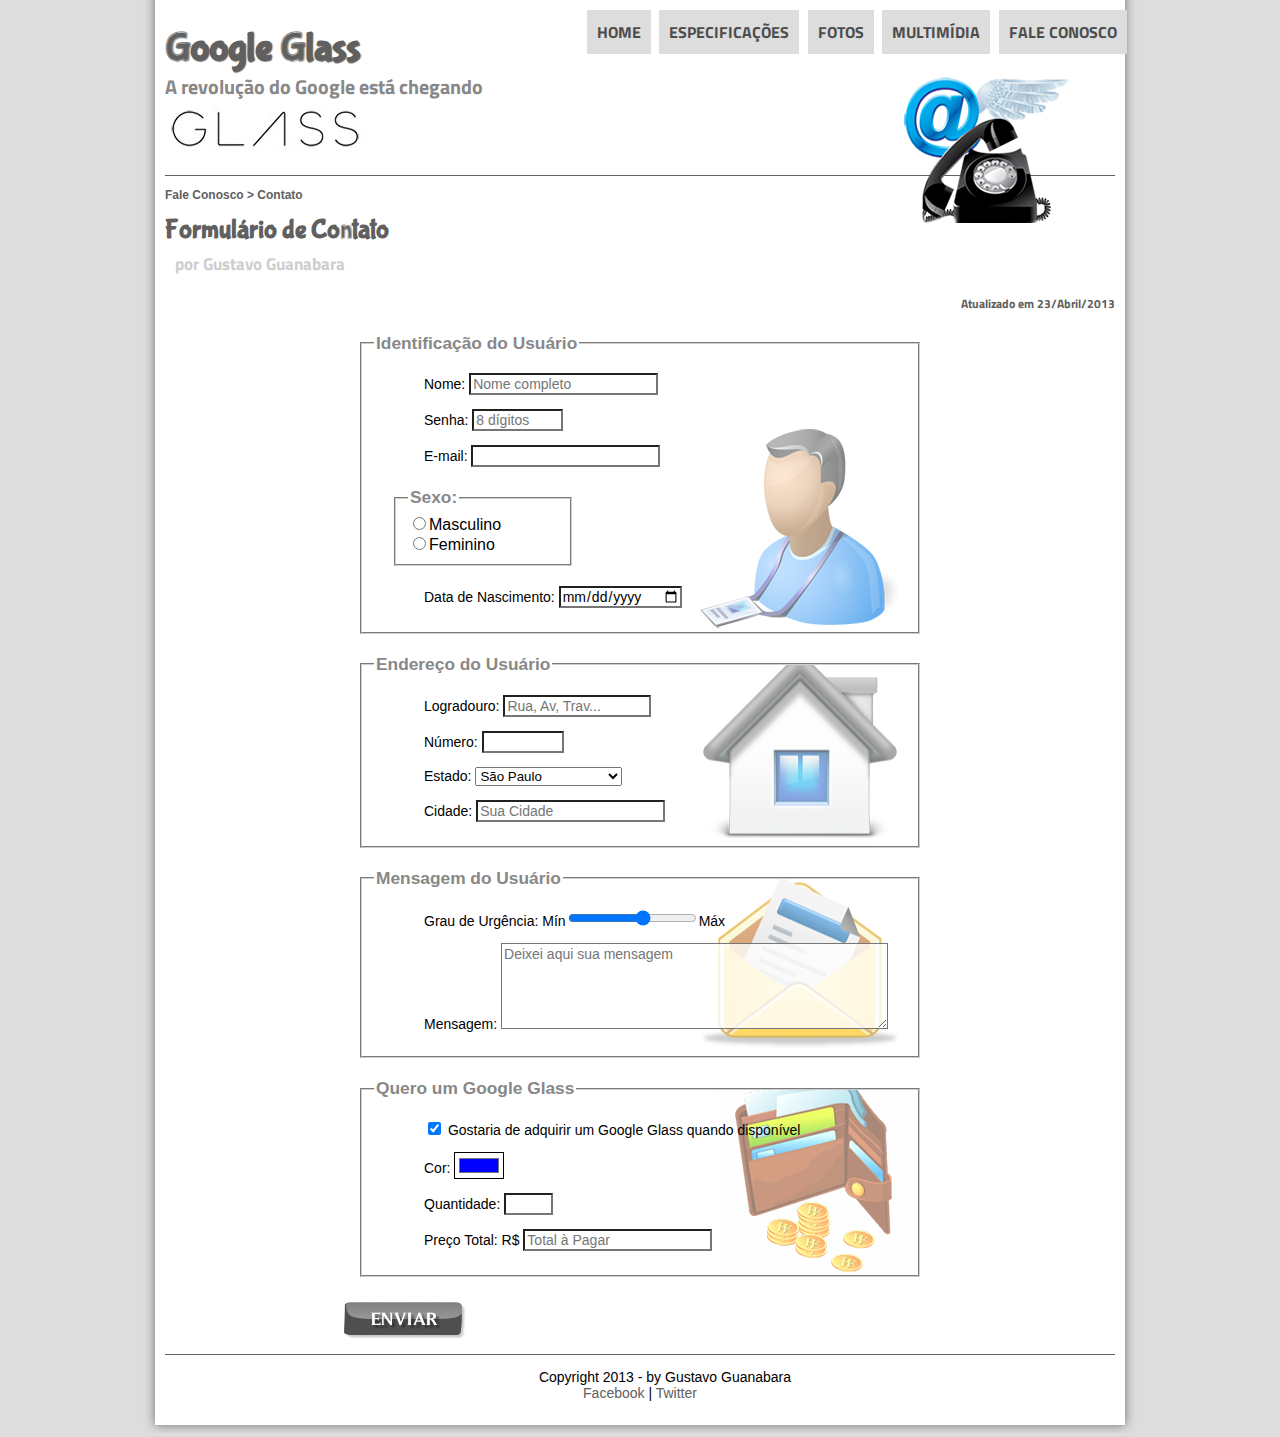
<file: fale-conosco.html>
<!DOCTYPE html>
<html lang="pt-br">

<head>
    <meta charset="UTF-8"/>
    <title>Tudo sobre Google Glass</title>
    <link rel="stylesheet" type="text/css" href="_css/estilo.css"/>
    <link rel="stylesheet" type="text/css" href="_css/form.css"/>

    <script language="javascript" src="_javascript/funcoes.js"></script>
    <script>
        function calc_total() {
            var qtd = parseInt(document.getElementById('cQtd').value)
            var tot = qtd * 1500;
            document.getElementById('cTot').value = tot;
        }
    </script>
</head>
<body>
<div id="interface">

    <header id="cabecalho">
        <hgroup>
            <h1>Google Glass</h1>
            <h2>A revolução do Google está chegando</h2>
        </hgroup>

        <figure>
            <img id="icone" src="_imagens/contato.png"/>
        </figure>

        <nav id="menu">
            <h1>Menu Principal</h1>
            <ul type="disc">
                <li onmouseover="mudaFoto('_imagens/home.png')" onmouseout="mudaFoto('_imagens/contato.png')"><a
                        href="index.html">Home</a></li>
                <li onmouseover="mudaFoto('_imagens/especificacoes.png')" onmouseout="mudaFoto('_imagens/contato.png')">
                    <a href="specs.html">Especificações</a></li>
                <li onmouseover="mudaFoto('_imagens/fotos.png')" onmouseout="mudaFoto('_imagens/contato.png')"><a
                        href="fotos.html">Fotos</a></li>
                <li onmouseover="mudaFoto('_imagens/multimidia.png')" onmouseout="mudaFoto('_imagens/contato.png')"><a
                        href="multimidia.html">Multimídia</a></li>
                <li onmouseover="mudaFoto('_imagens/contato.png')" onmouseout="mudaFoto('_imagens/contato.png')"><a
                        href="fale-conosco.html">Fale conosco</a></li>
            </ul>
        </nav>

    </header>
    <section id="corpo-full">
        <article id="noticia-principal">
            <header id="cabecalho-artigo">
                <hgroup>
                    <h3>Fale Conosco > Contato</h3>
                    <h1>Formulário de Contato</h1>
                    <h2>por Gustavo Guanabara</h2>
                    <h3 class="direita">Atualizado em 23/Abril/2013</h3>
                </hgroup>
            </header>

            <form method="post" id="fContato" action="mailto:contato@cursoemvideo.com" oninput="calc_total();">
                <fieldset id="usuario">
                    <legend>Identificação do Usuário</legend>
                    <p><label for="cNome">Nome:</label> <input type="text" name="tNome" id="cNome" size="20"
                                                               maxlength="30" placeholder="Nome completo"/></p>
                    <p><label for="cSenha">Senha:</label> <input type="password" name="tSenha" id="cSenha" size="8"
                                                                 maxlength="8" placeholder="8 dígitos"></p>
                    <p><label for="cEmail">E-mail:</label> <input type="email" name="tEmail" id="cEmail" size="20"
                                                                  maxlength="40"/></p>
                    <fieldset id="sexo">
                        <legend>Sexo:</legend>
                        <input type="radio" name="tSexo" id="cMasc"/><label for="cMasc">Masculino</label><br/>
                        <input type="radio" name="tSexo" id="cFem"/><label for="cFem">Feminino</label></fieldset>
                    <p><label for="cNasc">Data de Nascimento:</label> <input type="date" name="tNasc" id="cNasc"/></p>
                </fieldset>

                <fieldset id="endereco">
                    <legend>Endereço do Usuário</legend>
                    <p><label for="cRua">Logradouro:</label> <input type="text" name="tRua" id="cRua" size="15"
                                                                    maxlength="80" placeholder="Rua, Av, Trav..."/></p>
                    <p><label for="cNum">Número:</label> <input type="number" name="tNum" id="cNum" min="0" max="99999">
                    </p>
                    <p><label for="cEst">Estado:</la></label>
                        <select name="tEst" id="cEst">
                            <optgroup label="Região Sudeste">
                                <option value="RJ">Rio de Janeiro</option>
                                <option selected value="SP">São Paulo</option>
                                <option value="MG">Minas Gerais</option>
                            </optgroup>
                            <optgroup label="Região Sul">
                                <option value="PR">Paraná</option>
                                <option value="SC">Santa Catarina</option>
                                <option value="RS">Rio Grande do Sul</option>
                            </optgroup>
                        </select></p>
                    <p><label for="cCid">Cidade:</label>
                        <input type="text" name="tCid" id="cCid" maxlength="40" size="20" placeholder="Sua Cidade"
                               list="cidades"/></p>
                    <datalist id="cidades">
                        <option value="Rio de Janeiro"></option>
                        <option value="Nova Iguaçu"></option>
                        <option value="Niterói"></option>
                        <option value="Belford Roxo"></option>
                    </datalist>
                </fieldset>

                <fieldset id="mensagem">
                    <legend>Mensagem do Usuário</legend>
                    <p><label for="cUrg">Grau de Urgência:</label>
                        Mín<input type="range" name="tUrg" id="cUrg" min="0" max="10" step="2">Máx</p>
                    <p><label for="cMsg">Mensagem:</label>
                        <textarea name="tMsg" id="cMsg" cols="45" rows="5"
                                  placeholder="Deixei aqui sua mensagem"></textarea>
                    </p></fieldset>

                <fieldset id="pedido">
                    <legend>Quero um Google Glass</legend>
                    <p><input type="checkbox" name="tPed" id="cPed" checked/>
                        <label for="cPed">Gostaria de adquirir um Google Glass quando disponível</label></p>
                    <p><label for="cCor">Cor:</label>
                        <input type="color" name="tCor" id="cCor" value="#0000FF"/></p>
                    <p><label for="cQtd">Quantidade:</label>
                        <input type="number" name="tQtd" id="cQtd" min="0" max="5"/></p>
                    <p><label for="cTot">Preço Total: R$</label>
                        <input type="text" name="tTot" id="cTot" placeholder="Total à Pagar" readonly/></p></fieldset>

                <input type="image" name="tEnviar" src="_imagens/botao-enviar.png"/>
            </form>
        </article>
    </section>
    <footer id="rodape">
        <p>Copyright 2013 - by Gustavo Guanabara <br/>
            <a href="http://facebook.com/cursosemvideo" target="_blank">Facebook</a> | <a
                    href="http://twitter.com/cursosemvideo" target="_blank"> Twitter</a></p>
    </footer>

</div>
</body>
</html>
</file>
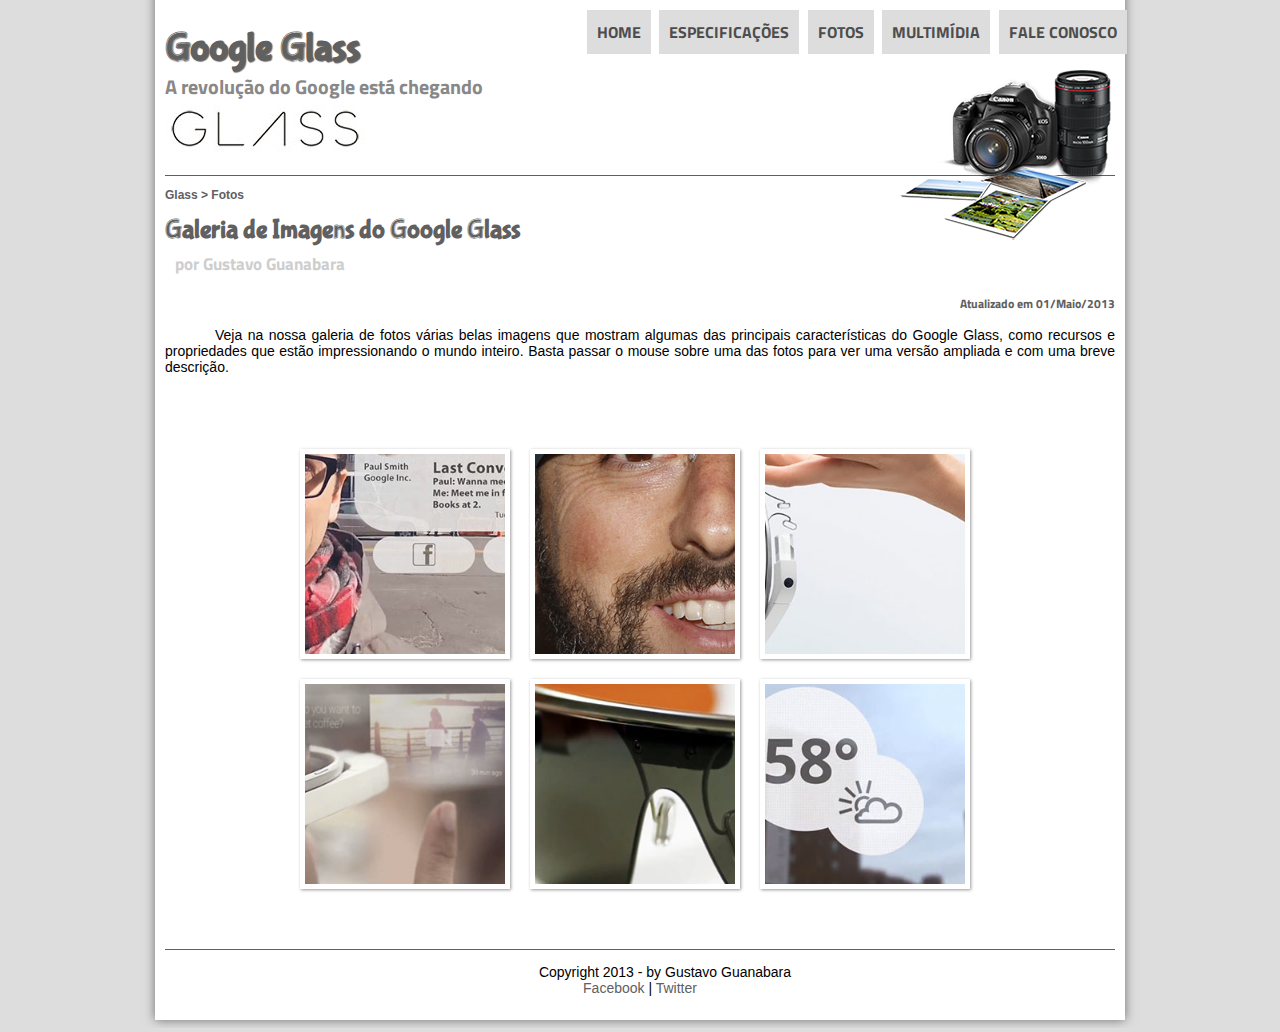
<file: fotos.html>
<!DOCTYPE html>
<html lang="pt-br">

<head>
    <meta charset="UTF-8"/>
    <title>Tudo sobre Google Glass</title>
    <link rel="stylesheet" href="_css/estilo.css"/>
    <link rel="stylesheet" href="_css/fotos.css"/>
    <script language="javascript" src="_javascript/funcoes.js"></script>
</head>
<body>
<div id="interface">

    <header id="cabecalho">
        <hgroup>
            <h1>Google Glass</h1>
            <h2>A revolução do Google está chegando</h2>
        </hgroup>

        <figure>
            <img id="icone" src="_imagens/fotos.png"/>
        </figure>

        <nav id="menu">
            <h1>Menu Principal</h1>
            <ul type="disc">
                <li onmouseover="mudaFoto('_imagens/home.png')" onmouseout="mudaFoto('_imagens/fotos.png')"><a
                        href="index.html">Home</a></li>
                <li onmouseover="mudaFoto('_imagens/especificacoes.png')" onmouseout="mudaFoto('_imagens/fotos.png')"><a
                        href="specs.html">Especificações</a></li>
                <li onmouseover="mudaFoto('_imagens/fotos.png')" onmouseout="mudaFoto('_imagens/fotos.png')"><a
                        href="fotos.html">Fotos</a></li>
                <li onmouseover="mudaFoto('_imagens/multimidia.png')" onmouseout="mudaFoto('_imagens/fotos.png')"><a
                        href="multimidia.html">Multimídia</a></li>
                <li onmouseover="mudaFoto('_imagens/contato.png')" onmouseout="mudaFoto('_imagens/fotos.png')"><a
                        href="fale-conosco.html">Fale conosco</a></li>
            </ul>
        </nav>

    </header>

    <section id="corpo-full">
        <article id="noticia-principal">
            <header id="cabecalho-artigo">
                <hgroup>
                    <h3>Glass > Fotos</h3>
                    <h1>Galeria de Imagens do Google Glass</h1>
                    <h2>por Gustavo Guanabara</h2>
                    <h3 class="direita">Atualizado em 01/Maio/2013</h3>
                </hgroup>
            </header>
        </article>
    </section>
    <p>Veja na nossa galeria de fotos várias belas imagens que mostram algumas das principais características do Google
        Glass, como recursos e propriedades que estão impressionando o mundo inteiro. Basta passar o mouse sobre uma das
        fotos para ver uma versão ampliada e com uma breve descrição.</p>

    <ul id="album-fotos">
        <li id="foto01"><span>Agenda e lembretes</span></li>
        <li id="foto02"><span>Sergey Brin usando o Glass</span></li>
        <li id="foto03"><span>Leve e compacto</span></li>
        <li id="foto04"><span>Sensação de uma tela de 50"</span></li>
        <li id="foto05"><span>Vários tipos de lente</span></li>
        <li id="foto06"><span>Informações importantes</span></li>
    </ul>

    <footer id="rodape">
        <p>Copyright 2013 - by Gustavo Guanabara <br/>
            <a href="http://facebook.com/cursosemvideo" target="_blank">Facebook</a> | <a
                    href="http://twitter.com/cursosemvideo" target="_blank"> Twitter</a></p>
    </footer>
</div>
</body>
</html>
</file>
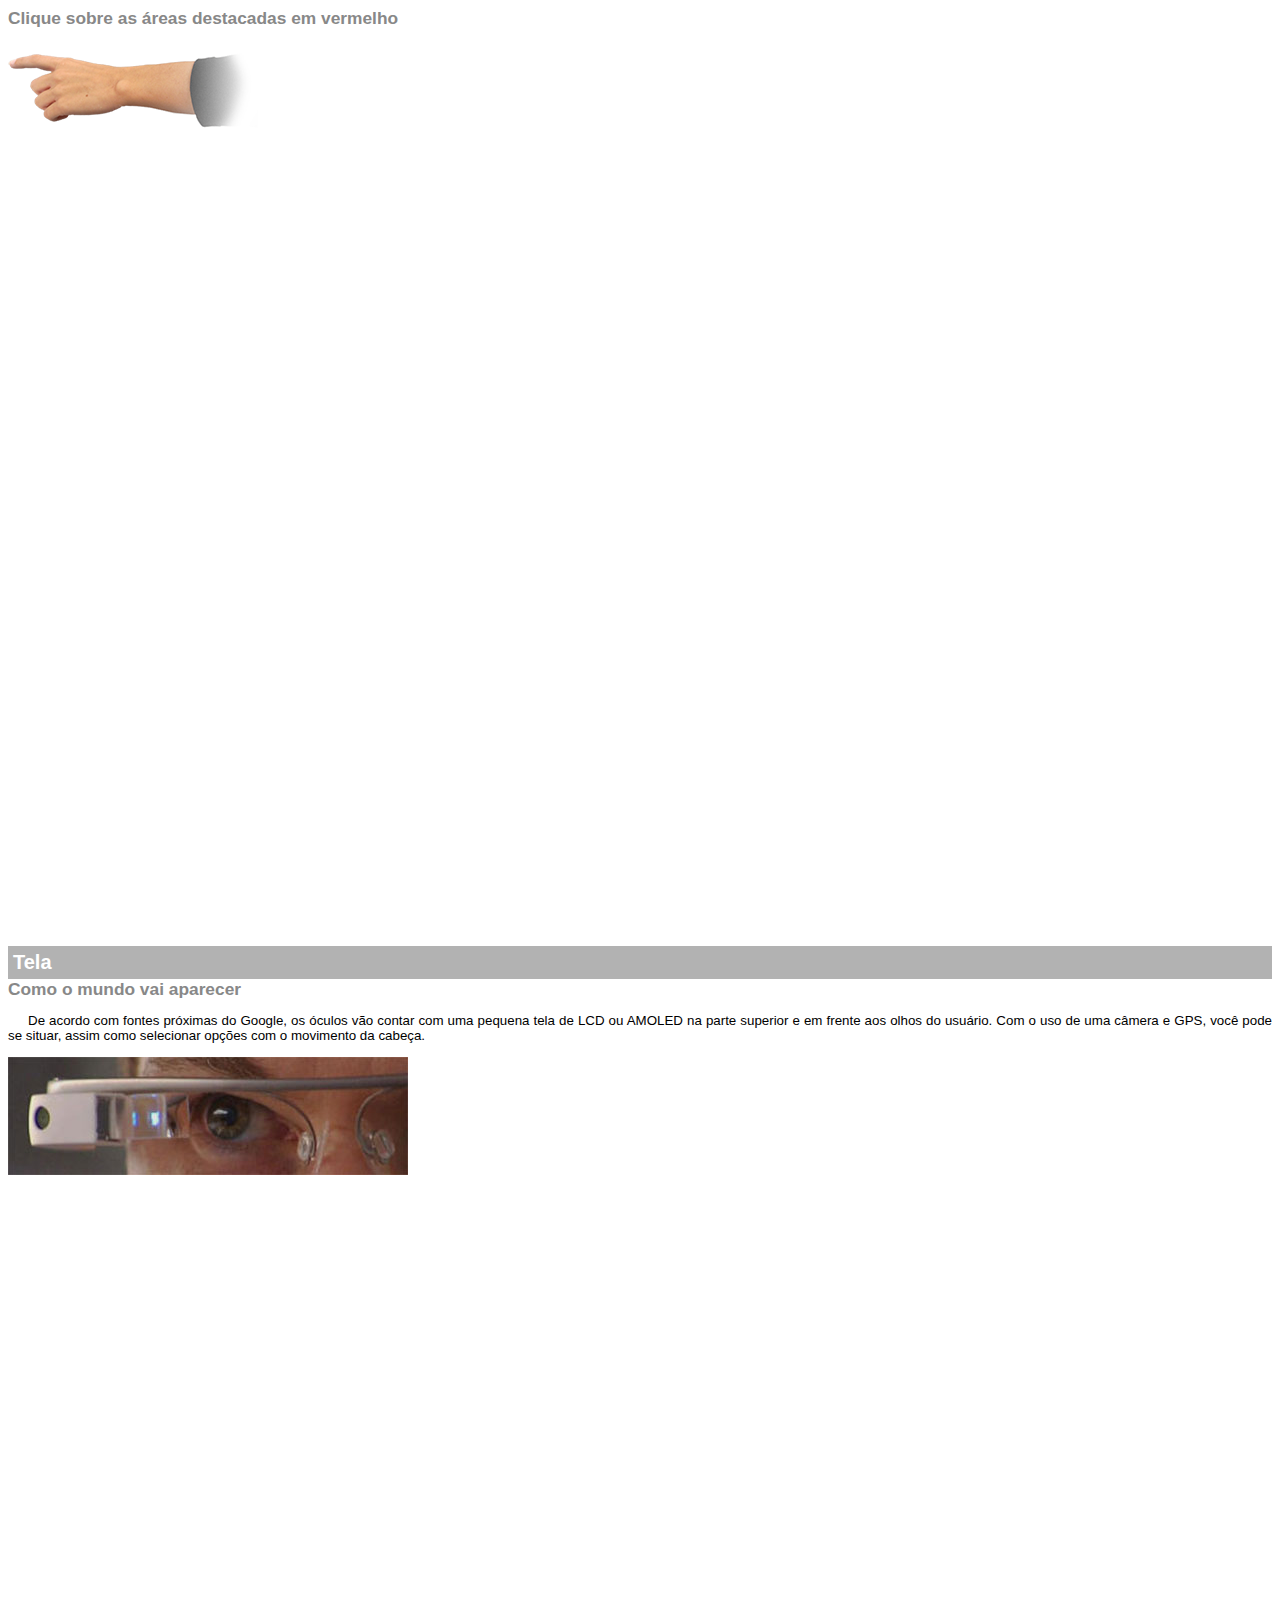
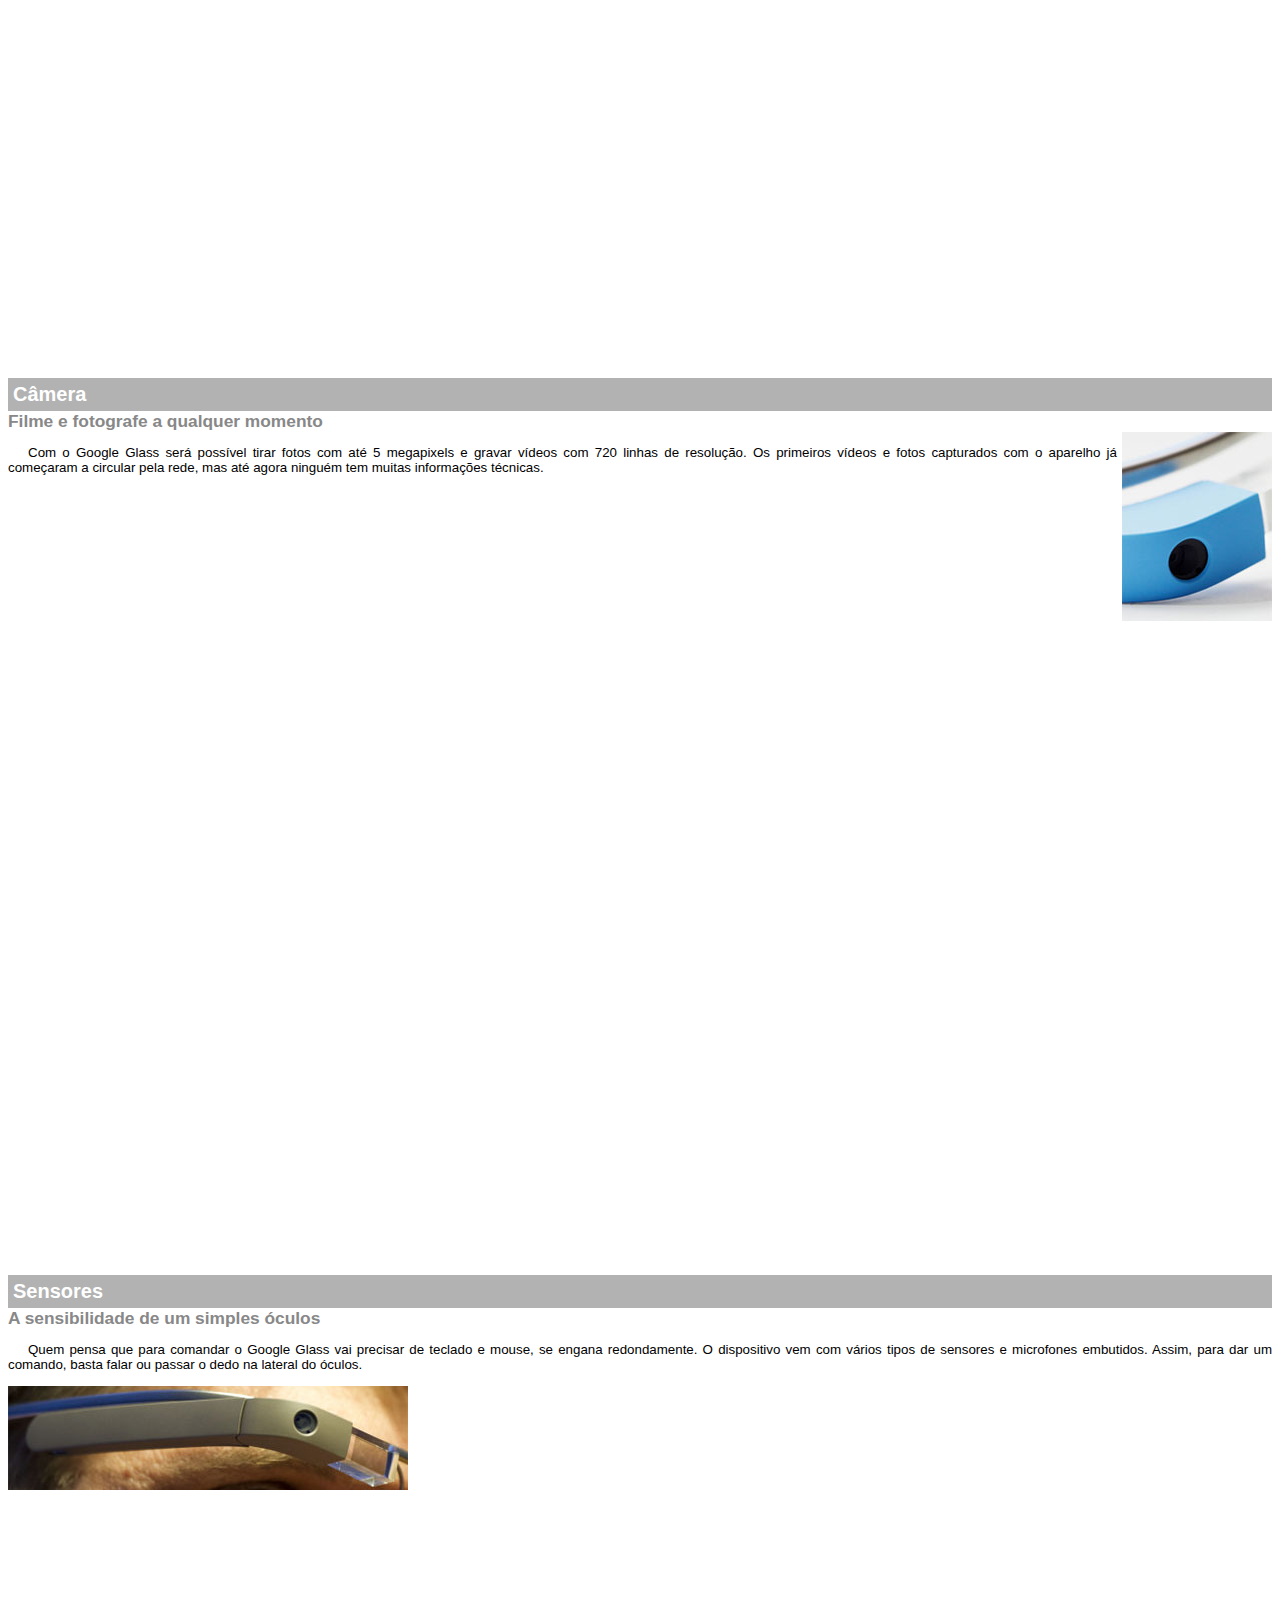
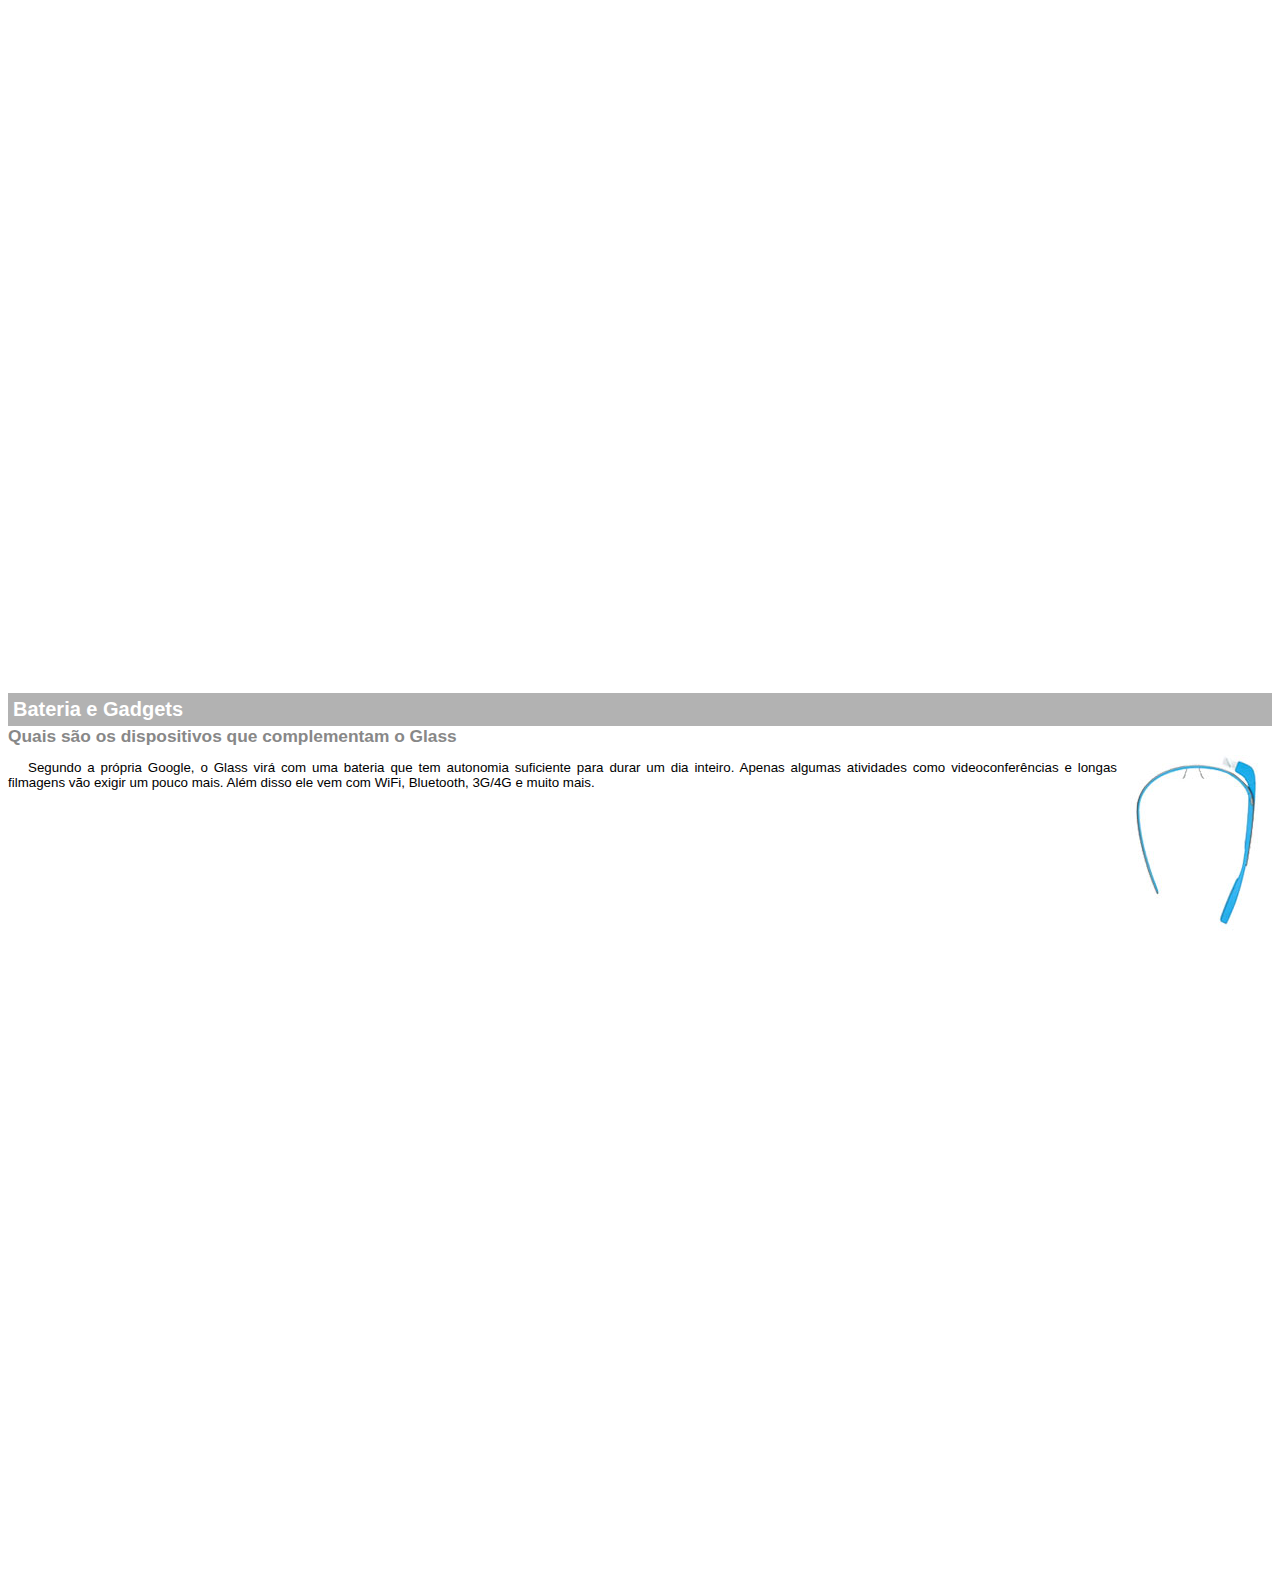
<file: google-glass.html>
<!DOCTYPE html>
<html>
<head>
    <meta charset="UTF-8"/>
    <title>Informações sobre o Google Glass</title>
    <style>
        body {
            font-family: Arial;
            font-size: 10pt;
        }

        p {
            text-align: justify;
            text-indent: 20px;
        }

        article h1 {
            font-size: 15pt;
            color: #ffffff;
            background-color: rgba(0, 0, 0, .3);
            padding: 5px;
            margin: 0px;
        }

        article h2 {
            font-size: 13pt;
            color: #888888;
            margin: 0px;
        }

        article {
            margin-bottom: 800px; /*pra espaçar e mostrar 1 por vez*/
        }

        img.img-dir {
            display: block;
            float: right;
            margin-left: 5px;
        }
    </style>
</head>

<body>
<article id="topo">
    <header>
        <h2>
            Clique sobre as áreas destacadas em vermelho
        </h2>
    </header>
    <img src="_imagens/mao.png" alt="Mão apontando para a esquerda"/>
</article>

<article id="tela">
    <header>
        <h1>Tela</h1>
        <h2>Como o mundo vai aparecer</h2>
    </header>
    <p>De acordo com fontes próximas do Google, os óculos vão contar com uma pequena tela de LCD ou AMOLED na parte
        superior e em frente aos olhos do usuário. Com o uso de uma câmera e GPS, você pode se situar, assim como
        selecionar
        opções com o movimento da cabeça.</p>
    <img src="_imagens/det-tela.jpg" alt="Tela do Google Glass"/>
</article>

<article id="camera">
    <header>
        <h1>Câmera</h1>
        <h2>Filme e fotografe a qualquer momento</h2>
    </header>
    <img src="_imagens/det-camera.jpg" class="img-dir" alt="Câmera do Google Glass"/>
    <p>Com o Google Glass será possível tirar fotos com até 5 megapixels e gravar vídeos com 720 linhas de resolução. Os
        primeiros vídeos e fotos capturados com o aparelho já começaram a circular pela rede, mas até agora ninguém tem
        muitas informações técnicas.</p></article>

<article id="sensores">
    <header>
        <h1>Sensores</h1>
        <h2>A sensibilidade de um simples óculos</h2>
    </header>
    <p>Quem pensa que para comandar o Google Glass vai precisar de teclado e mouse, se engana redondamente. O
        dispositivo
        vem com vários tipos de sensores e microfones embutidos. Assim, para dar um comando, basta falar ou passar o
        dedo na
        lateral do óculos.</p>
    <img src="_imagens/det-touch.jpg" alt="Sensores do Google Glass"/>
</article>

<article id="gadget">
    <header>
        <h1>Bateria e Gadgets</h1>
        <h2>Quais são os dispositivos que complementam o Glass</h2>
    </header>
    <img src="_imagens/det-bateria.jpg" class="img-dir" alt="Bateria e Gadget do Google Glass"/>
    <p>Segundo a própria Google, o Glass virá com uma bateria que tem autonomia suficiente para durar um dia inteiro.
        Apenas algumas atividades como videoconferências e longas filmagens vão exigir um pouco mais. Além disso ele vem
        com
        WiFi, Bluetooth, 3G/4G e muito mais.</p>
</article>
</body>
</html>
</file>
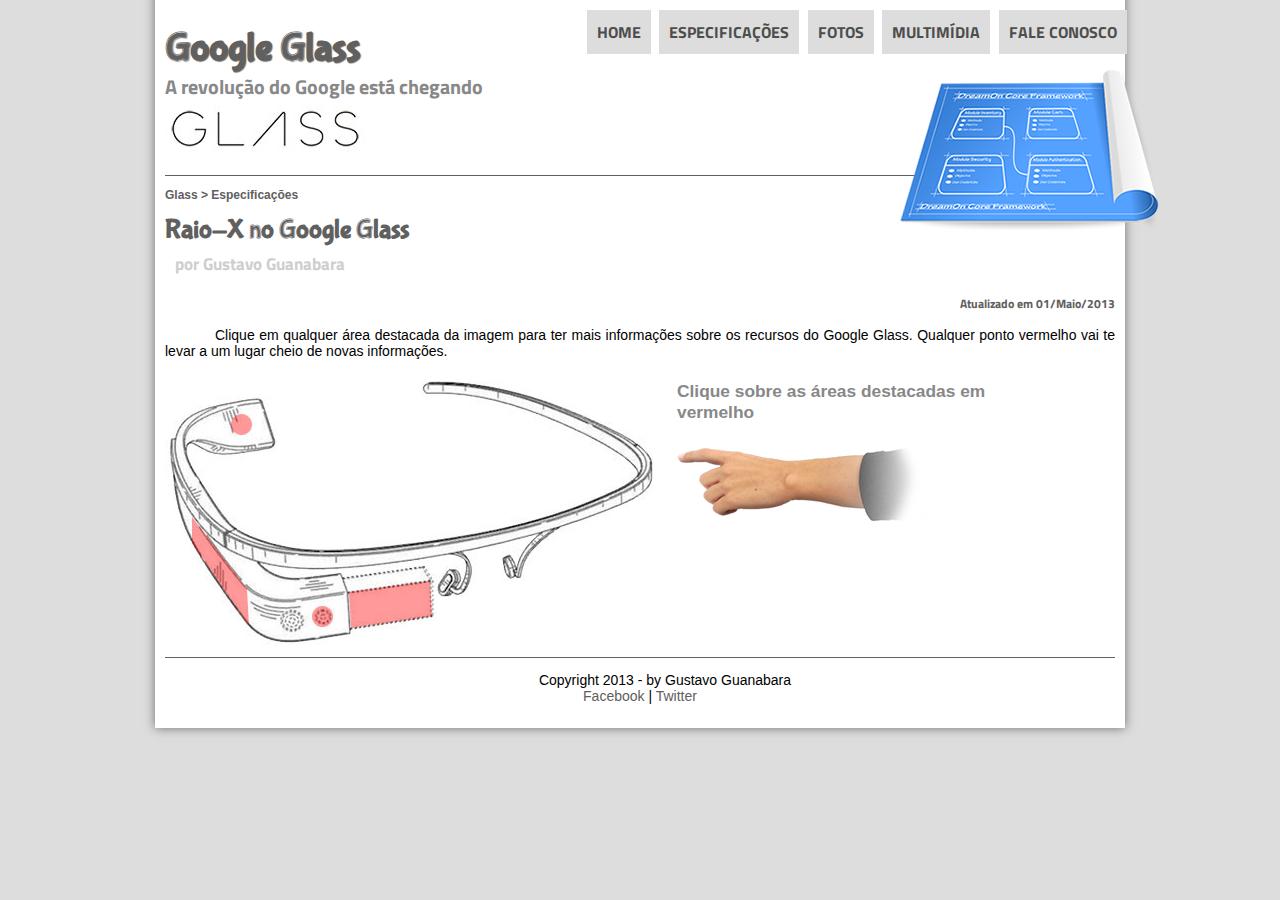
<file: specs.html>
<!DOCTYPE html>
<html lang="pt-br">

<head>
    <meta charset="UTF-8"/>
    <title>Tudo sobre Google Glass</title>
    <link rel="stylesheet" href="_css/estilo.css"/>
    <link rel="stylesheet" href="_css/specs.css"/>
    <script language="javascript" src="_javascript/funcoes.js"></script>
</head>
<body>
<div id="interface">

    <header id="cabecalho">
        <hgroup>
            <h1>Google Glass</h1>
            <h2>A revolução do Google está chegando</h2>
        </hgroup>

        <figure>
            <img id="icone" src="_imagens/especificacoes.png"/>
        </figure>

        <nav id="menu">
            <h1>Menu Principal</h1>
            <ul type="disc">
                <li onmouseover="mudaFoto('_imagens/home.png')" onmouseout="mudaFoto('_imagens/especificacoes.png')"><a
                        href="index.html">Home</a></li>
                <li onmouseover="mudaFoto('_imagens/especificacoes.png')"
                    onmouseout="mudaFoto('_imagens/especificacoes.png')"><a href="specs.html">Especificações</a></li>
                <li onmouseover="mudaFoto('_imagens/fotos.png')" onmouseout="mudaFoto('_imagens/especificacoes.png')"><a
                        href="fotos.html">Fotos</a></li>
                <li onmouseover="mudaFoto('_imagens/multimidia.png')"
                    onmouseout="mudaFoto('_imagens/especificacoes.png')"><a href="multimidia.html">Multimídia</a></li>
                <li onmouseover="mudaFoto('_imagens/contato.png')" onmouseout="mudaFoto('_imagens/especificacoes.png')">
                    <a href="fale-conosco.html">Fale conosco</a></li>
            </ul>
        </nav>

    </header>


    <section id="corpo-full">
        <article id="noticia-principal">
            <header id="cabecalho-artigo">
                <hgroup>
                    <h3>Glass > Especificações</h3>
                    <h1>Raio-X no Google Glass</h1>
                    <h2>por Gustavo Guanabara</h2>
                    <h3 class="direita">Atualizado em 01/Maio/2013</h3>
                </hgroup>
            </header>
        </article>
    </section>

    <p>Clique em qualquer área destacada da imagem para ter mais informações sobre os recursos do Google Glass.
        Qualquer ponto vermelho vai te levar a um lugar cheio de novas informações.</p>
    <section id="conteudo">
        <img src="_imagens/glass-esquema-marcado.jpg" usemap="#meumapa"/>
        <map name="meumapa">
            <area shape="rect" coords="179,202,270,260" href="google-glass.html#tela" target="janela"/>
            <area shape="circle" coords="158,243,12" href="google-glass.html#camera" target="janela"/>
            <area shape="circle" coords="73,52,12" href="google-glass.html#gadget" target="janela"/>
            <area shape="poly" coords="28,143,83,216,84,249,27,169" href="google-glass.html#sensores" target="janela"/>
        </map>
        <iframe src="google-glass.html" name="janela" id="frame-spec" scrolling="no"></iframe>
    </section>

    </article>
    </section>

    <footer id="rodape">
        <p>Copyright 2013 - by Gustavo Guanabara <br/>
            <a href="http://facebook.com/cursosemvideo" target="_blank">Facebook</a> | <a
                    href="http://twitter.com/cursosemvideo" target="_blank"> Twitter</a></p>
    </footer>
</div>
</body>
</html>
</file>
<file: _css/estilo.css>
@charset "UTF-8";
@import url('https://fonts.googleapis.com/css?family=Titillium+Web&display=swap');
@font-face {
    font-family: 'FonteLogo';
    src: url("../_fonts/bubblegum-sans-regular.otf");
}

p{
    text-align: justify;
    text-indent: 50px;
    font-size: 10.5pt;
}

a{ /*links*/
    color: #606060;
    text-decoration: none;
}

a:hover{
    text-decoration: underline;
}

body{
    font-family: Tahoma, sans-serif;
    background-color: #dddddd;
    color: rgba(0,0,0,1);
}

h2, h3.direita, caption#tituloTabela{
    font-family: 'Titillium Web', sans-serif;
}


div#interface{
    width: 950px;
    background-color: #ffffff;
    margin: -20px auto 0px auto; /*cima direita baixo esquerda*/
    box-shadow: 0px 0px 10px rgba(0,0,0,0.5); /*lateral vertical espalhamento cor*/
    padding: 10px;
}

header#cabecalho img#icone{
    position: absolute;
    left: 900px;
    top: 70px;
}

header#cabecalho{
    border-bottom: 1px #606060 solid; /*largura cor formato*/
    height: 150px;
    background: url("../_imagens/glass-logo-peq.jpg") no-repeat 0px 80px; /*desloc. lateral / desloc. vertical*/
}

header#cabecalho h1{
    font-family: 'FonteLogo', sans-serif;
    font-size: 30pt;
    color: #606060;
    text-shadow: 1px 1px 1px rgba(0,0,0,0.6);
    padding: 0px;
    margin-bottom: 0px;
}

header#cabecalho h2{
    font-family: 'Titillium Web', sans-serif;
    font-size: 15pt;
    color: #888888;
    padding: 0px;
    margin-top: 0px;
}

/* Formatação de imagens com legendas */

figure.foto-legenda{
    position: relative; /*fica onde for definido no html*/
    border: 8px solid white;
    box-shadow: 1px 1px 4px black;
}

/* ajuste da borda pra ficar ao redor da imagem certinho */
figure.foto-legenda img{
    width: 100%;
    height: 100%;
}

/* ajuste das legendas das imagens */
figure.foto-legenda figcaption{
    opacity: 0;
    position: absolute; /*fica exatamente onde eu colocar no top*/
    top: 0px;
    background-color: rgba(0,0,0,0.4);
    color: white;
    width: 100%;
    height: 100%;
    padding: 10px;
    box-sizing: border-box;
    transition: opacity 1s; /*pra qdo passar o mouse, demorar 1seg pra cor mudar*/
}

figure.foto-legenda:hover figcaption{ /*quando passar o mouse*/
    opacity: 1;
}

/*Formatação do Menu*/

nav#menu{
    display: block;
}

nav#menu ul{
    list-style: none;
    text-transform: uppercase;
    position: relative;
    top: -110px;
    left: 380px;
}

nav#menu li{
    display: inline-block;
    background-color: #dddddd;
    padding: 10px;
    margin: 2px;
    transition: background-color 1s;
}

nav#menu h1{
    display: none;
}

nav#menu li:hover{
    background-color: #606060;
}

nav#menu a{
    color: #4d4d4d;
    text-decoration: none;
    font-family: "Titillium Web";
    font-weight: bold;
}

nav#menu a:hover{
    color: #ffffff;
}

section#corpo{
    display: block;
    width: 500px;
    float: left;
    border-right: 1px solid #606060; /*largura tipo cor*/
    padding-right: 15px;
    padding-bottom: 10px;
}

article#noticia-principal h2{
    font-size: 13pt;
    color: #606060;
    background-color: #dddddd;
    padding: 5px 0px 5px 10px;
    margin: 10px 0px 10px 0px;
}

header#cabecalho-artigo h1{
    font-family: 'FonteLogo', sans-serif;
    font-size: 20pt;
    color: #606060;
    margin-bottom: 0px;
    margin-top: 0px;
}

header#cabecalho-artigo h2{
    font-size: 13pt;
    color: #cecece;
    background-color: #ffffff;
    margin: 0px;
}

header#cabecalho-artigo h3{
    font-size: 12px;
    color: #606060;
}

.direita{
    text-align: right;
}

table#tabelaspec{
    border: 1px solid #606060;
    border-spacing: 0px;
    margin-left: auto;
    margin-right: auto;
}

table#tabelaspec td{
    border: 1px solid #606060;
    padding: 10px;
    text-align: center;
    vertical-align: middle;
    font-size: 11pt;
}

table#tabelaspec td.ce{
    color: #ffffff;
    background-color: #606060;
    vertical-align: top;
    font-weight: bold;
    text-align: right; /*ele n colocou kkk*/
}


table#tabelaspec td.cd{
    background-color: #cecece;
    text-align: left; /*ele n colocou kkk*/
}

table#tabelaspec caption{
    color: #888888;
    font-size: 13pt;
    font-weight: bolder;
}

table#tabelaspec caption span{
    display: block;
    float: right;
    color: #000000;
    font-size: 8pt;
    margin-top: 10px;
}

aside#lateral{
    display: block;
    width: 400px;
    float: right;
    background-color: #dddddd;
    padding: 10px;
    margin-top: 10px;
    box-shadow: 2px 2px 2px rgba(0,0,0,0.5);
}

aside#lateral h1{
    font-family: 'FonteLogo',sans-serif;
    font-size: 20pt;
    color: #606060;
    margin: 0px;
}

aside#lateral h2{
    background-color: #606060;
    font-size: 13pt;
    color: #ffffff;
    padding: 5px;
}

footer#rodape{
    clear: both; /*limpar config dos dois lados*/
    border-top: 1px solid #606060;
}

footer#rodape p{
    text-align: center;
}
</file>
<file: _css/form.css>
@charset "UTF-8";

form{
    width: 600px;
    margin: auto;
}

input,textarea{
    font-family: sans-serif;
    font-weight: normal;
    font-size: 10.5pt;
    background-color: rgba(255,255,255,0.8);
}

input:hover,textarea#hover{
    background-color: #dddddd;
}

legend{
    color: #888888;
    font-weight: bold;
    font-size: 13pt;
    font-family: sans-serif;
}

fieldset{
    border-color:#cecece;
    margin: 20px;
}

fieldset#sexo{
    width: 150px;
}

fieldset#usuario{
    background: url("../_imagens/icone-contato.png") no-repeat 95% 95%;
}

fieldset#endereco{
    background: url("../_imagens/icone-endereco.png") no-repeat 95% 95%;
}

fieldset#mensagem{
    background: url("../_imagens/icone-mensagem.png") no-repeat 95% 95%;
}

fieldset#pedido{
    background: url("../_imagens/icone-pagamento.png") no-repeat 100% 95%;
}
</file>
<file: _css/fotos.css>
@charset "UTF-8";

ul#album-fotos{
    width: 700px;
    margin: 0 auto;
    padding: 50px;
    overflow: hidden;
    list-style: none;
}

ul#album-fotos li{
    float: left;
    width: 200px;
    height: 200px;
    margin: 10px;
    border: 5px solid #ffffff;
    background-color: #ffffff;
    box-shadow: 1px 1px 3px rgba(0,0,0,0.4);
    -webkit-transition: all 0.4s ease-in;
}

ul#album-fotos li span{
    opacity: 0;
    color: #ffffff;
    text-shadow: 1px 1px 1px #000000;
    background-color: rgba(0,0,0,0.3);
    font-size: 9pt;
    line-height: 370px;
    padding: 5px;
}

ul#album-fotos li:hover{
    -webkit-transform: scale(1.5);
}

ul#album-fotos li:hover span{
    opacity: 1;
}

ul#album-fotos li#foto01{
    background: url('../_imagens/galeria-01.jpg') no-repeat;
    background-position: 50% 50%;
    background-size: 400px 400px;
    background-color: #ffffff;
}

ul#album-fotos li#foto01:hover{
    background-position: 0px 0px;
    background-size: 200px 200px;
}

ul#album-fotos li#foto02{
    background: url('../_imagens/galeria-02.jpg') no-repeat;
    background-position: 50% 50%;
    background-size: 400px 400px;
    background-color: #ffffff;
}

ul#album-fotos li#foto02:hover{
    background-position: 0px 0px;
    background-size: 200px 200px;
}

ul#album-fotos li#foto03{
    background: url('../_imagens/galeria-03.jpg') no-repeat;
    background-position: 50% 50%;
    background-size: 400px 400px;
    background-color: #ffffff;
}

ul#album-fotos li#foto03:hover{
    background-position: 0px 0px;
    background-size: 200px 200px;
}

ul#album-fotos li#foto04{
    background: url('../_imagens/galeria-04.jpg') no-repeat;
    background-position: 50% 50%;
    background-size: 400px 400px;
    background-color: #ffffff;
}

ul#album-fotos li#foto04:hover{
    background-position: 0px 0px;
    background-size: 200px 200px;
}

ul#album-fotos li#foto05{
    background: url('../_imagens/galeria-05.jpg') no-repeat;
    background-position: 50% 50%;
    background-size: 400px 400px;
    background-color: #ffffff;
}

ul#album-fotos li#foto05:hover{
    background-position: 0px 0px;
    background-size: 200px 200px;
}

ul#album-fotos li#foto06{
    background: url('../_imagens/galeria-06.jpg') no-repeat;
    background-position: 50% 50%;
    background-size: 400px 400px;
    background-color: #ffffff;
}

ul#album-fotos li#foto06:hover{
    background-position: 0px 0px;
    background-size: 200px 200px;
}
</file>
<file: _css/specs.css>
@charset "UTF-8";

section#conteudo{
    width: 1000px;
    margin: auto;
}

iframe#frame-spec{
    width: 400px;
    height: 280px;
    border: none;
    overflow: hidden;
}

iframe#frame-spec::-webkit-scrollbar{ /*NAO FUNUNCIA*/
    display: none;
}
</file>
